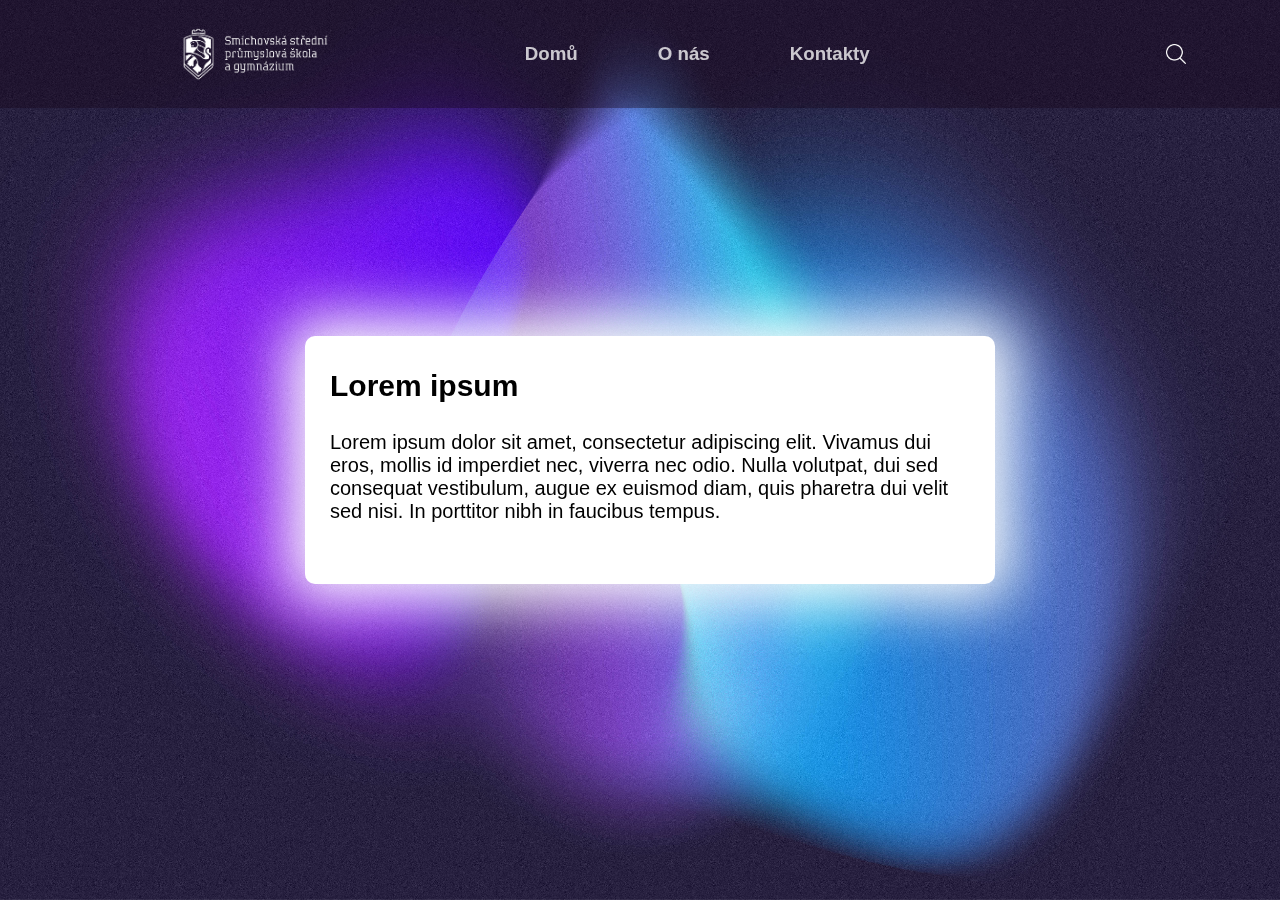
<file: individual work/flex-1/index.html>
<!DOCTYPE html>
<html lang="en">

<head>
  <meta charset="UTF-8" />
  <meta http-equiv="X-UA-Compatible" content="IE=edge" />
  <meta name="viewport" content="width=device-width, initial-scale=1.0" />
  <title>Document</title>

  <link rel="stylesheet" href="styles.css" />
</head>

<body>
  <img class="background" src='Cosmic-Gradient-14.jpg' alt="" </img>

  <div class="top">
    <img class="logo" src="logo.png" alt="a">
    <h3 class="toptext">Domů</h3>
    <h3 class="toptext">O nás</h3>
    <h3 class="toptext">Kontakty</h3>
    <img class="search" src="search.png" alt="a" />


  </div>

  <div class="block">
    <h1 class="title"> Lorem ipsum
    </h1>
    <p class="text">Lorem ipsum dolor sit amet, consectetur adipiscing elit. Vivamus dui eros, mollis id imperdiet nec,
      viverra nec odio. Nulla volutpat, dui sed consequat vestibulum, augue ex euismod diam, quis pharetra dui velit sed
      nisi. In porttitor nibh in faucibus tempus.</p>

  </div>
</body>

</html>
</file>
<file: individual work/flex-1/styles.css>
.background {
  background-image: url("Cosmic-Gradient-14.jpg") no-repeat center center fixed;
  min-height: 100%;
  min-width: 1024px;

  /* Set up proportionate scaling */
  width: 100%;
  height: auto;

  /* Set up positioning */
  position: fixed;
  top: 0;
  left: 0;
}
.block {
  background-color: rgb(255, 255, 255);
  overflow: auto;
  display: flex;
  flex-wrap: wrap;
  font-family: Arial, sans-serif;
  border-radius: 10px;
  padding: 25px;
  margin: 10px;
  width: 50%;
  height: 22%;
  position: absolute;
  top: 50%;
  left: 50%;
  transform: translate(-50%, -50%);
  box-shadow: 0px 0px 60px 20px rgb(250, 250, 250);
}
.top {
  background-color: rgba(24, 6, 26, 0.393);

  display: flex;
  flex-wrap: wrap;
  font-family: Arial, sans-serif;
  justify-content: stretch;
  align-items: center;
  align-content: center;
  width: 100%;
  position: absolute;
  top: 0;
  left: 0;
  height: 12%;
}

.logo {
  background-image: url("logo.png") no-repeat center center fixed;
  height: 100px;
  width: auto;
  margin-left: 12%;
  margin-right: 10%;
}
.search {
  background-image: url("search.png") no-repeat center center fixed;
  height: 20px;
  width: auto;
  margin-left: 20%;
  margin-right: 3%;
}

.toptext {
  margin: 0 40px;
  color: rgba(255, 255, 255, 0.766);
  justify-content: center;
  align-items: center;
  align-content: center;
  font-family: Arial, sans-serif;
}
.toptext:hover {
  color: rgb(255, 255, 255);
}
.title {
  font-size: 30px;
  display: flex;
  flex: 1;
  flex-wrap: wrap;
  width: 5%;
  margin: auto;
  flex-direction: row;
  font-family: Arial, sans-serif;
  color: rgb(0, 0, 0);
}

.text {
  font-family: "Mono";
  font-size: 20px;
  font-weight: 400;
  font-family: Arial, sans-serif;
  color: rgb(0, 0, 0);
}
</file>
